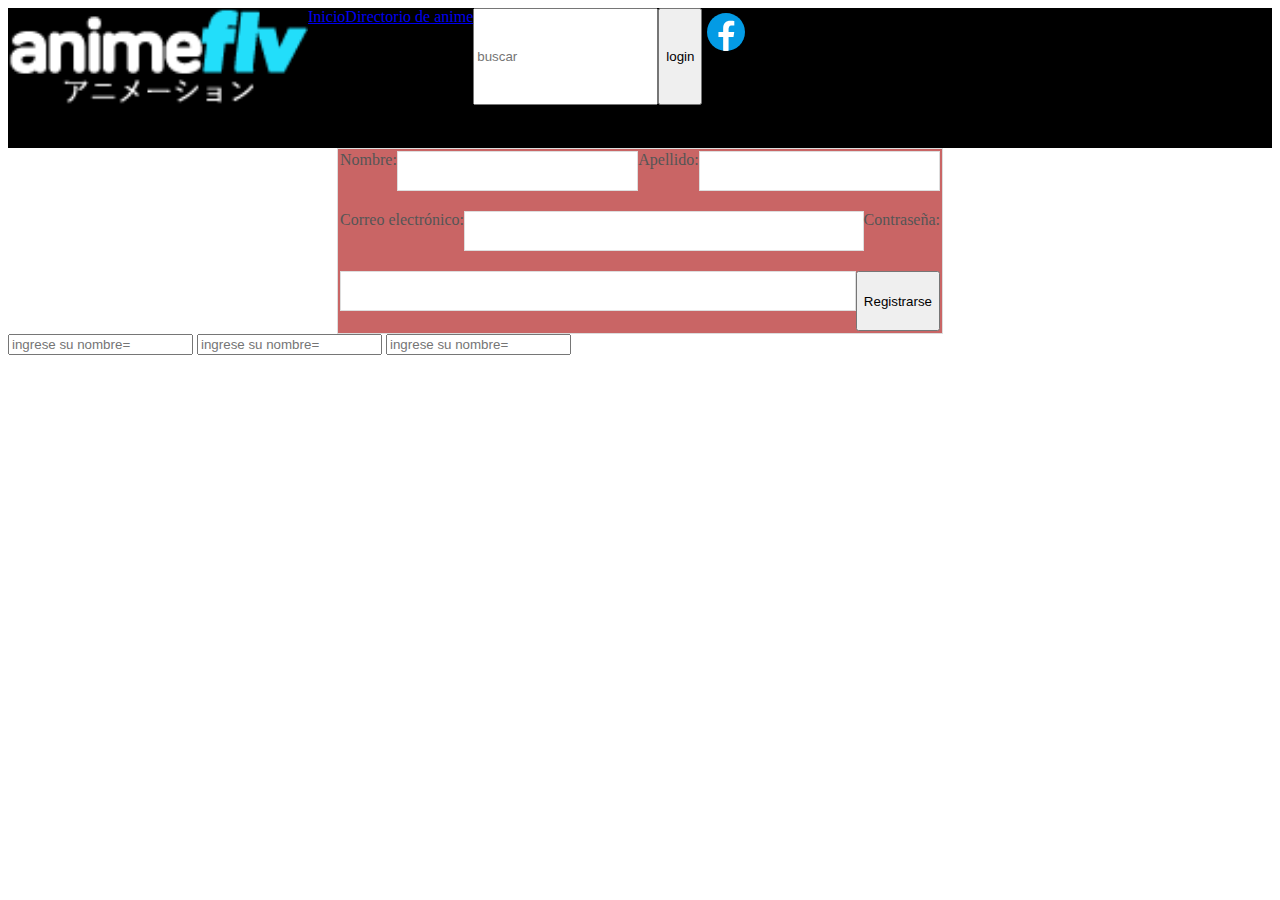
<file: index.html>
<!DOCTYPE html>
<html lang="en">
<head>
    <meta charset="UTF-8">
    <meta http-equiv="X-UA-Compatible" content="IE=edge">
    <meta name="viewport" content="width=device-width, initial-scale=1.0">
    <title>mi primera pagina</title>
    <link rel="stylesheet" href="./resources/styles/index.css"><!--excusa para volver a pushear-->
</head>


<body>
    <header class="header"> 
        <div class="header_wrp"><!--esto es una caja transparente-->
            <img class="header_logo" src="./resources/img/logo.webp" alt="logo de empresa">
            <a href="/index.html">Inicio</a>
            <a href="#">Directorio de anime</a>
            <input type="text" placeholder="buscar">
            <button>login</button>
            <svg xmlns="http://www.w3.org/2000/svg" viewBox="0 0 48 48" width="48px" height="48px"><path fill="#039be5" d="M24 5A19 19 0 1 0 24 43A19 19 0 1 0 24 5Z"/><path fill="#fff" d="M26.572,29.036h4.917l0.772-4.995h-5.69v-2.73c0-2.075,0.678-3.915,2.619-3.915h3.119v-4.359c-0.548-0.074-1.707-0.236-3.897-0.236c-4.573,0-7.254,2.415-7.254,7.917v3.323h-4.701v4.995h4.701v13.729C22.089,42.905,23.032,43,24,43c0.875,0,1.729-0.08,2.572-0.194V29.036z"/></svg>
        </div>
    </header><!--este es encabezado-->
    <main>
        <section class="formulario">
            <title>formulario registro</title>
            <form>
                <label for="nombre">Nombre:</label>
                <input type="text" id="nombre" name="nombre" required><br>
            
                <label for="apellido">Apellido:</label>
                <input type="text" id="apellido" name="apellido" required><br>
            
                <label for="email">Correo electrónico:</label>
                <input type="email" id="email" name="email" required><br>
            
                <label for="contrasenia">Contraseña:</label>
                <input type="password" id="contrasenia" name="contrasenia" required><br>
            
                <button type="submit">Registrarse</button>
            </form>
        </section>
    </main><!--elementos del cuerpo de la pagina-->
    <footer></footer><!--este es el pie de pagina-->
</body>
    <section></section>
    <input type="text" name="nombre" id="nombre" placeholder="ingrese su nombre=">
    <input type="text" name="nombre" id="nombre" placeholder="ingrese su nombre="> 
    <input type="text" name="nombre" id="nombre" placeholder="ingrese su nombre=">

</html>
</file>
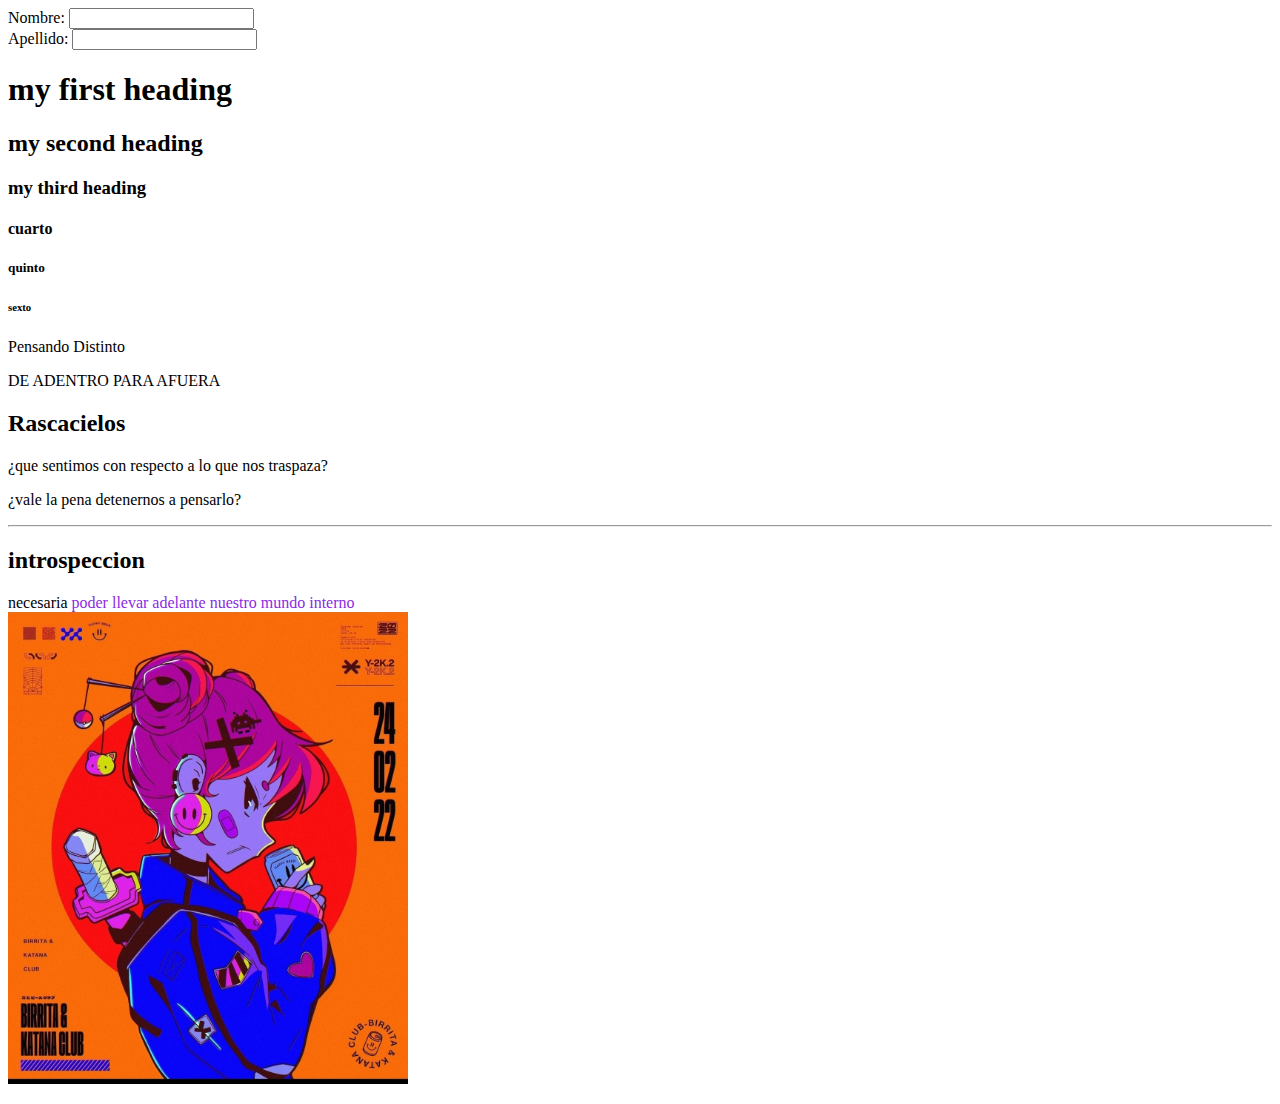
<file: i am going slowly/intro htm/index.html>
<!DOCTYPE html>
<html lang="en">
<head>
    <title>SLOW BUT SAFE</title>
</head>
<body>
    <form>
        <label for="nombre">Nombre:</label>
        <input type="text" id="nombre" name="nombre" required><br>
        <label for="apellido">Apellido:</label>
        <input type="text" id="apellido" name="apellido" required><br>
    </form>
    <h1>my first heading</h1>    
    <h2>my second heading</h2>
    <h3>my third heading</h3>
    <h4>cuarto</h4>
    <h5>quinto</h5>
    <h6>sexto</h6>
    <p>Pensando Distinto</p>
    <P>DE ADENTRO PARA AFUERA</P>
    <h2>Rascacielos</h2>
    <p>¿que sentimos con respecto a lo que nos traspaza?</p>
    <p>¿vale la pena detenernos a pensarlo?</p>
    <hr>
    <h2>introspeccion</h2>
    <p>necesaria <span style="color:blueviolet"</p>poder llevar adelante nuestro mundo interno <br>
    <!--comentario, no va a aparecer en el explorador-->
    <a target="_blank" href="https://www.google.com"</a>
        <img src="fot.jpg" width="400" />
        <form></form>

   
</body>
</html>
</file>
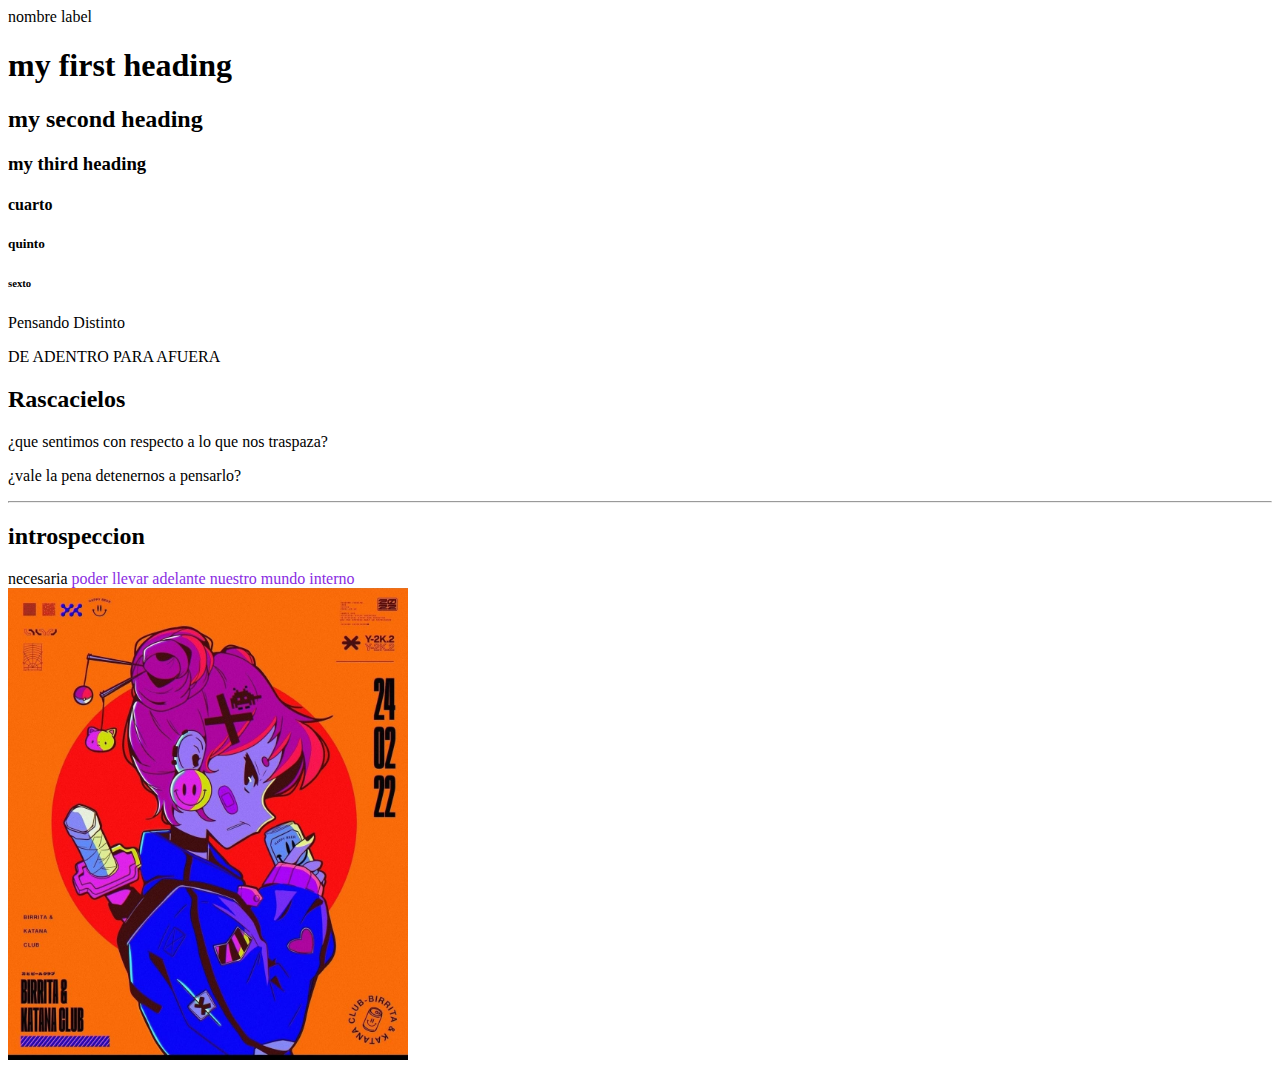
<file: resources/img/SLOW BUT SAFE.html>
<!DOCTYPE html>
<!-- saved from url=(0044)http://127.0.0.1:5500/intro%20htm/index.html -->
<html lang="en"><head><meta http-equiv="Content-Type" content="text/html; charset=UTF-8">
    <title>SLOW BUT SAFE</title>
<link id="avast_os_ext_custom_font" href="chrome-extension://eofcbnmajmjmplflapaojjnihcjkigck/common/ui/fonts/fonts.css" rel="stylesheet" type="text/css"></head>
<body>
    <form>
        <label for="nombre">nombre</label>
        <imput type="text" id="nombre" aria-placeholder="nombre">
        label
    
    <h1>my first heading</h1>    
    <h2>my second heading</h2>
    <h3>my third heading</h3>
    <h4>cuarto</h4>
    <h5>quinto</h5>
    <h6>sexto</h6>
    <p>Pensando Distinto</p>
    <p>DE ADENTRO PARA AFUERA</p>
    <h2>Rascacielos</h2>
    <p>¿que sentimos con respecto a lo que nos traspaza?</p>
    <p>¿vale la pena detenernos a pensarlo?</p>
    <hr>
    <h2>introspeccion</h2>
    <p>necesaria <span style="color:blueviolet" <="" p="">poder llevar adelante nuestro mundo interno <br>
    <!--comentario, no va a aparecer en el explorador-->
    <a target="_blank" href="https://www.google.com/" <="" a="">
        <img src="./SLOW BUT SAFE_files/fot.jpg" width="400">
        </a></span></p><form></form><a target="_blank" href="https://www.google.com/" <="" a="">

   
<!-- Code injected by live-server -->
<script>
	// <![CDATA[  <-- For SVG support
	if ('WebSocket' in window) {
		(function () {
			function refreshCSS() {
				var sheets = [].slice.call(document.getElementsByTagName("link"));
				var head = document.getElementsByTagName("head")[0];
				for (var i = 0; i < sheets.length; ++i) {
					var elem = sheets[i];
					var parent = elem.parentElement || head;
					parent.removeChild(elem);
					var rel = elem.rel;
					if (elem.href && typeof rel != "string" || rel.length == 0 || rel.toLowerCase() == "stylesheet") {
						var url = elem.href.replace(/(&|\?)_cacheOverride=\d+/, '');
						elem.href = url + (url.indexOf('?') >= 0 ? '&' : '?') + '_cacheOverride=' + (new Date().valueOf());
					}
					parent.appendChild(elem);
				}
			}
			var protocol = window.location.protocol === 'http:' ? 'ws://' : 'wss://';
			var address = protocol + window.location.host + window.location.pathname + '/ws';
			var socket = new WebSocket(address);
			socket.onmessage = function (msg) {
				if (msg.data == 'reload') window.location.reload();
				else if (msg.data == 'refreshcss') refreshCSS();
			};
			if (sessionStorage && !sessionStorage.getItem('IsThisFirstTime_Log_From_LiveServer')) {
				console.log('Live reload enabled.');
				sessionStorage.setItem('IsThisFirstTime_Log_From_LiveServer', true);
			}
		})();
	}
	else {
		console.error('Upgrade your browser. This Browser is NOT supported WebSocket for Live-Reloading.');
	}
	// ]]>
</script>

</a></imput></form></body></html>
</file>
<file: resources/styles/index.css>
.header {
  background-color: black;
  height: 140px;
  margin: 0 auto
}
.header_wrp {
  display: flex;
}
.header_logo {
  width: 300px; /*ancho*/
}

form {
  background-color: #a703039c;
  border: 1px solid #ddd;
  padding: 2px;
  max-width: 600px;
  margin: 0 auto;
  display: flex;
  flex-wrap: wrap;
}
form label {
  display: block;
  font-weight: 400;
  color: #555;
  margin-bottom: 5px;
}
form input[type=text], form input[type=email], form input[type=password], form textarea {
  border: 1px solid #ddd;
  padding: 10px;
  font-size: 16px;
  margin-bottom: 20px;
  flex: 1;
}
form input[type=text]:focus, form input[type=email]:focus, form input[type=password]:focus, form textarea:focus {
  outline: none;
  border-color: #b5b5b5;
}
form input[type=text]:hover, form input[type=email]:hover, form input[type=password]:hover, form textarea:hover {
  border-color: #555;
}
form input[type=submit] {
  background-color: #69098f;
  color: #fff;
  padding: 10px 15px;
  font-size: 16px;
  border: none;
  front-family: "calibri"
  cursor: pointer;
}
form input[type=submit]:hover {
  opacity: 0.8;
}/*# sourceMappingURL=index.css.map */
</file>
